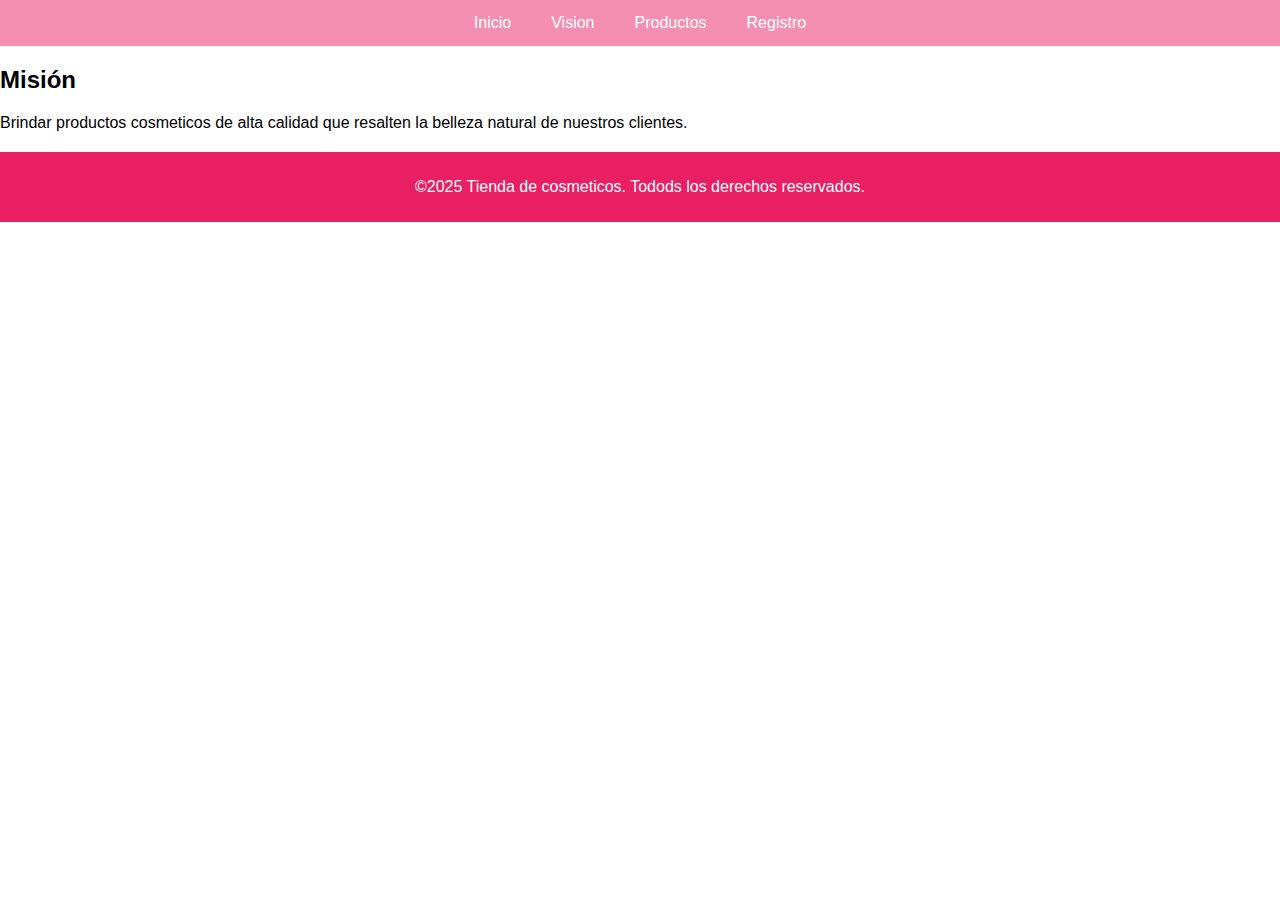
<file: mision.html>
<!DOCTYPE html>
<html lang="en">
<head>
    <meta charset="UTF-8">
    <meta name="viewport" content="width=device-width, initial-scale=1.0">
    <title>mision</title>
    <link rel="stylesheet" href="style.css">
</head>
<body>
    <nav>
        <a href="index.html">Inicio</a>
        <a href="vision.html">Vision</a>
        <a href="productos.html">Productos</a>
        <a href="registro.html">Registro</a>
    </nav>
    <h2>Misión</h2>
    <p>Brindar productos cosmeticos de alta calidad que resalten la belleza natural de nuestros clientes.</p>
    <footer>
        <p>&copy;2025 Tienda de cosmeticos. Todods los derechos reservados.</p>
    </footer>
</body>
</html>
</file>
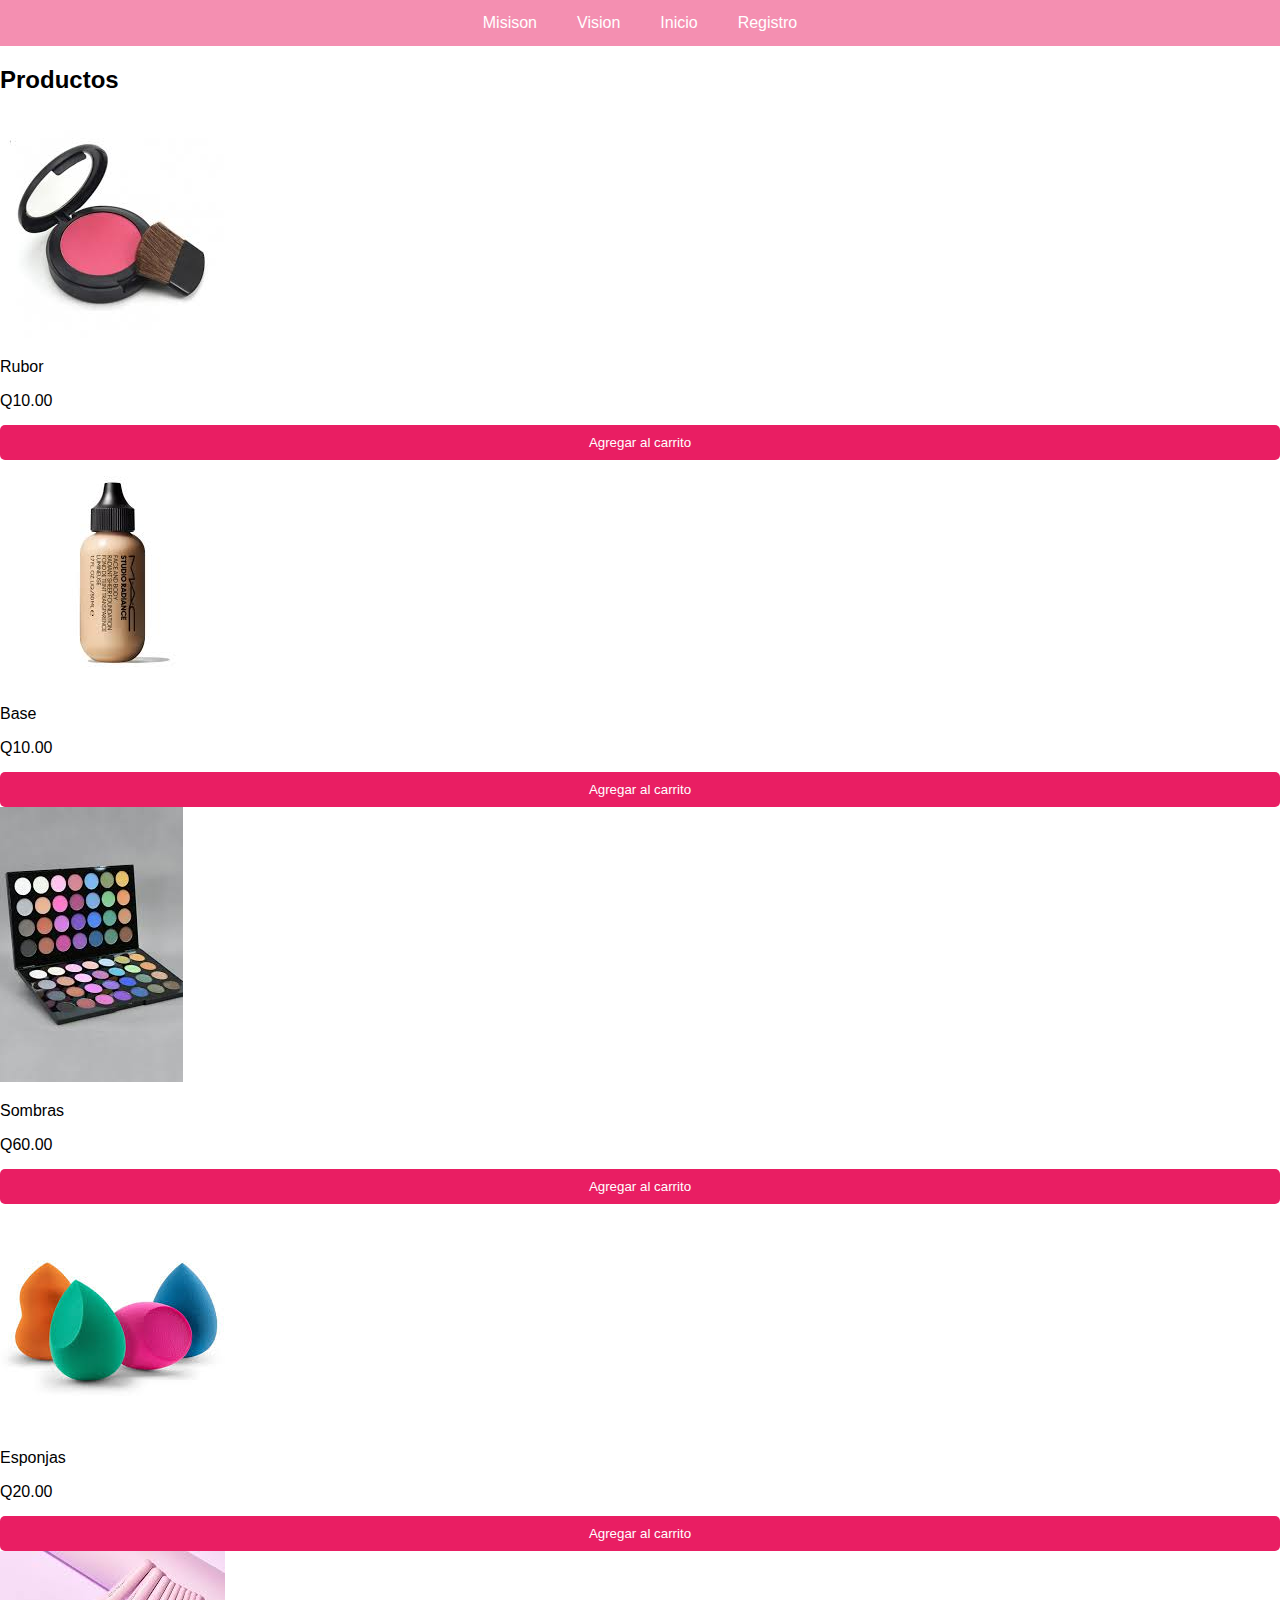
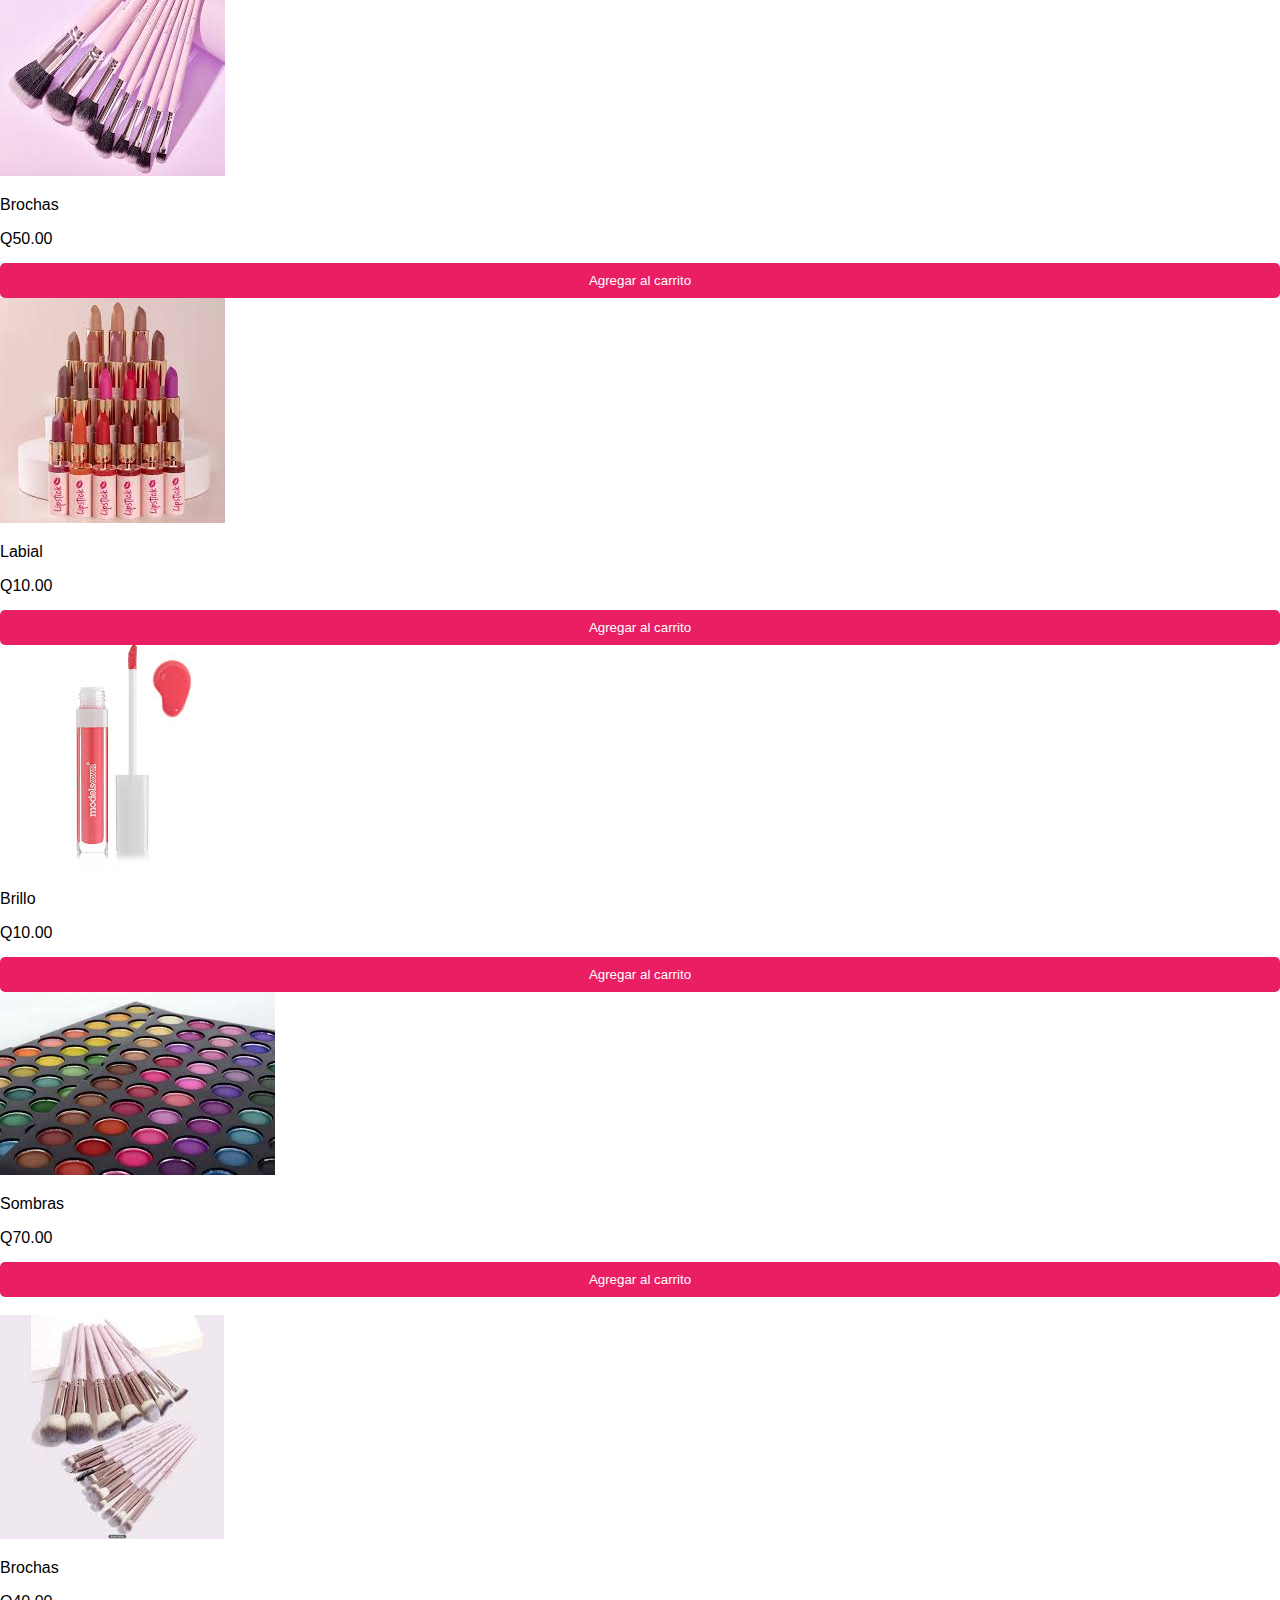
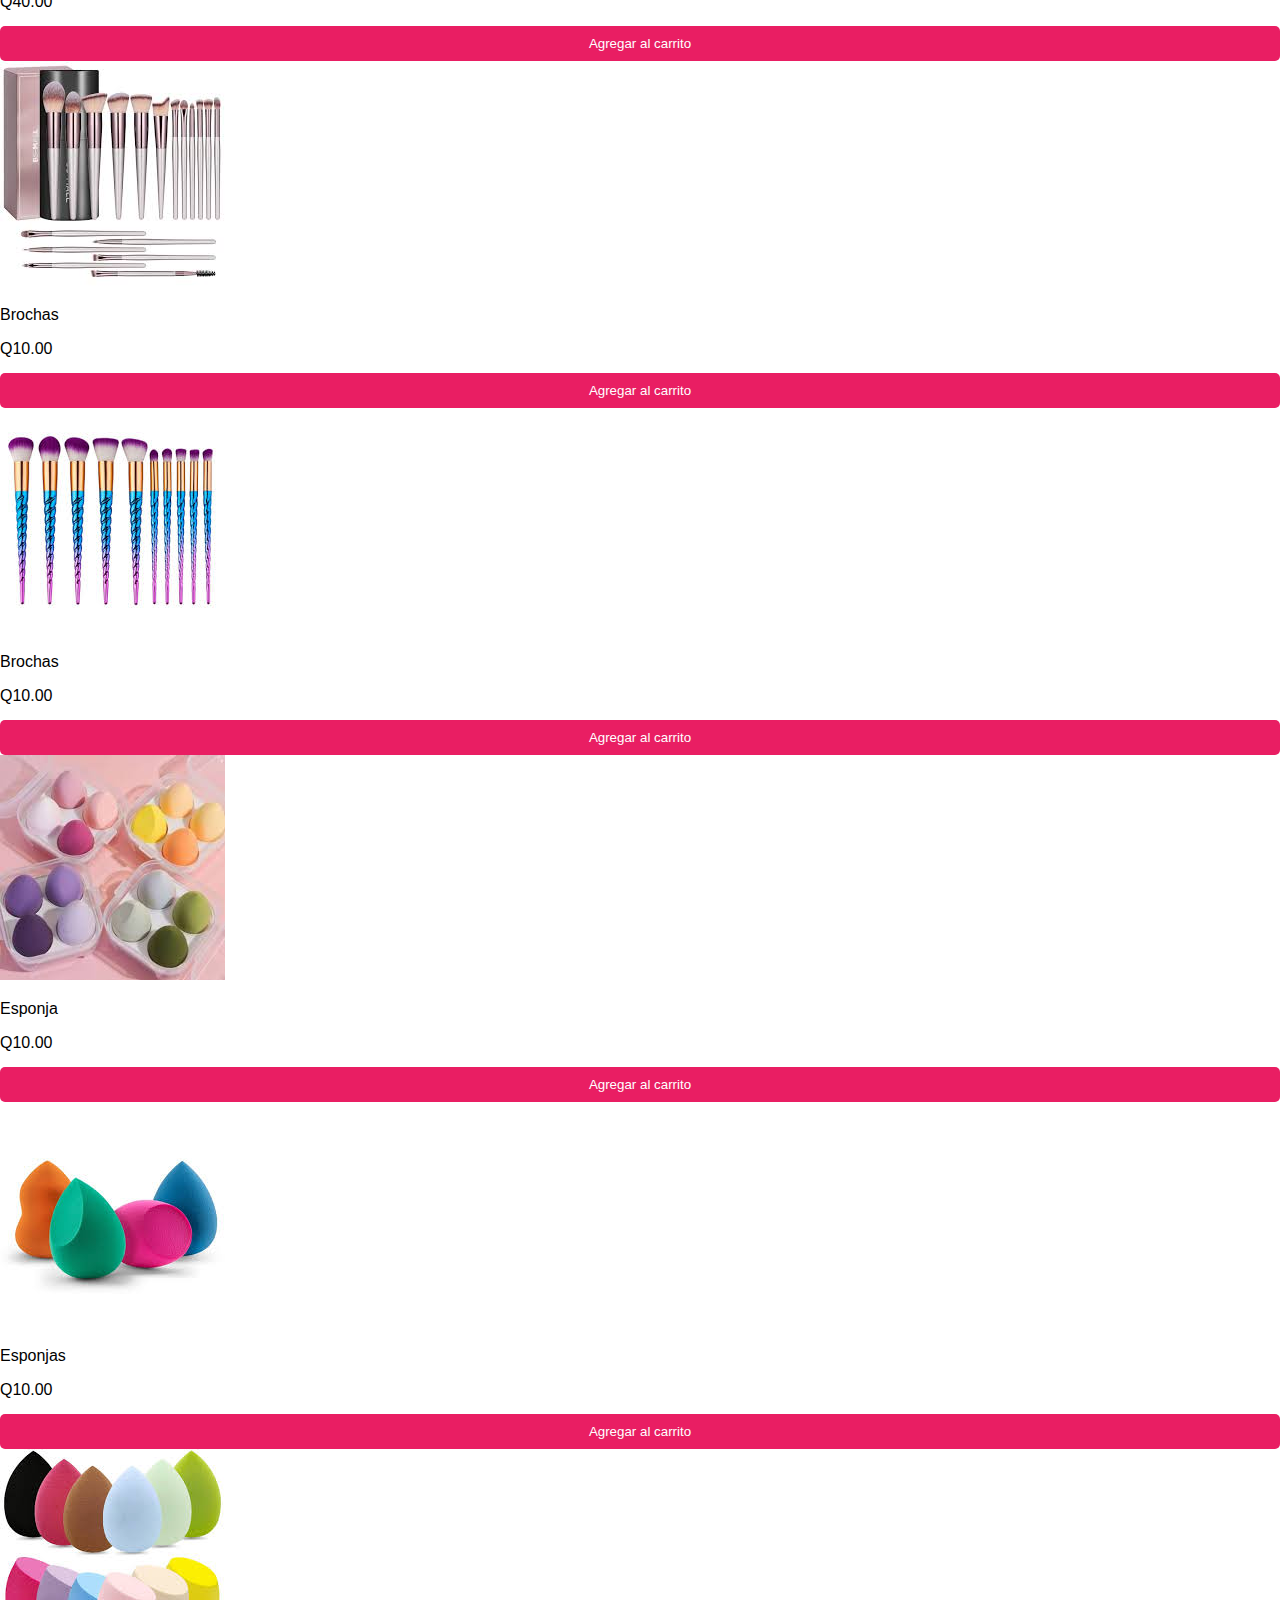
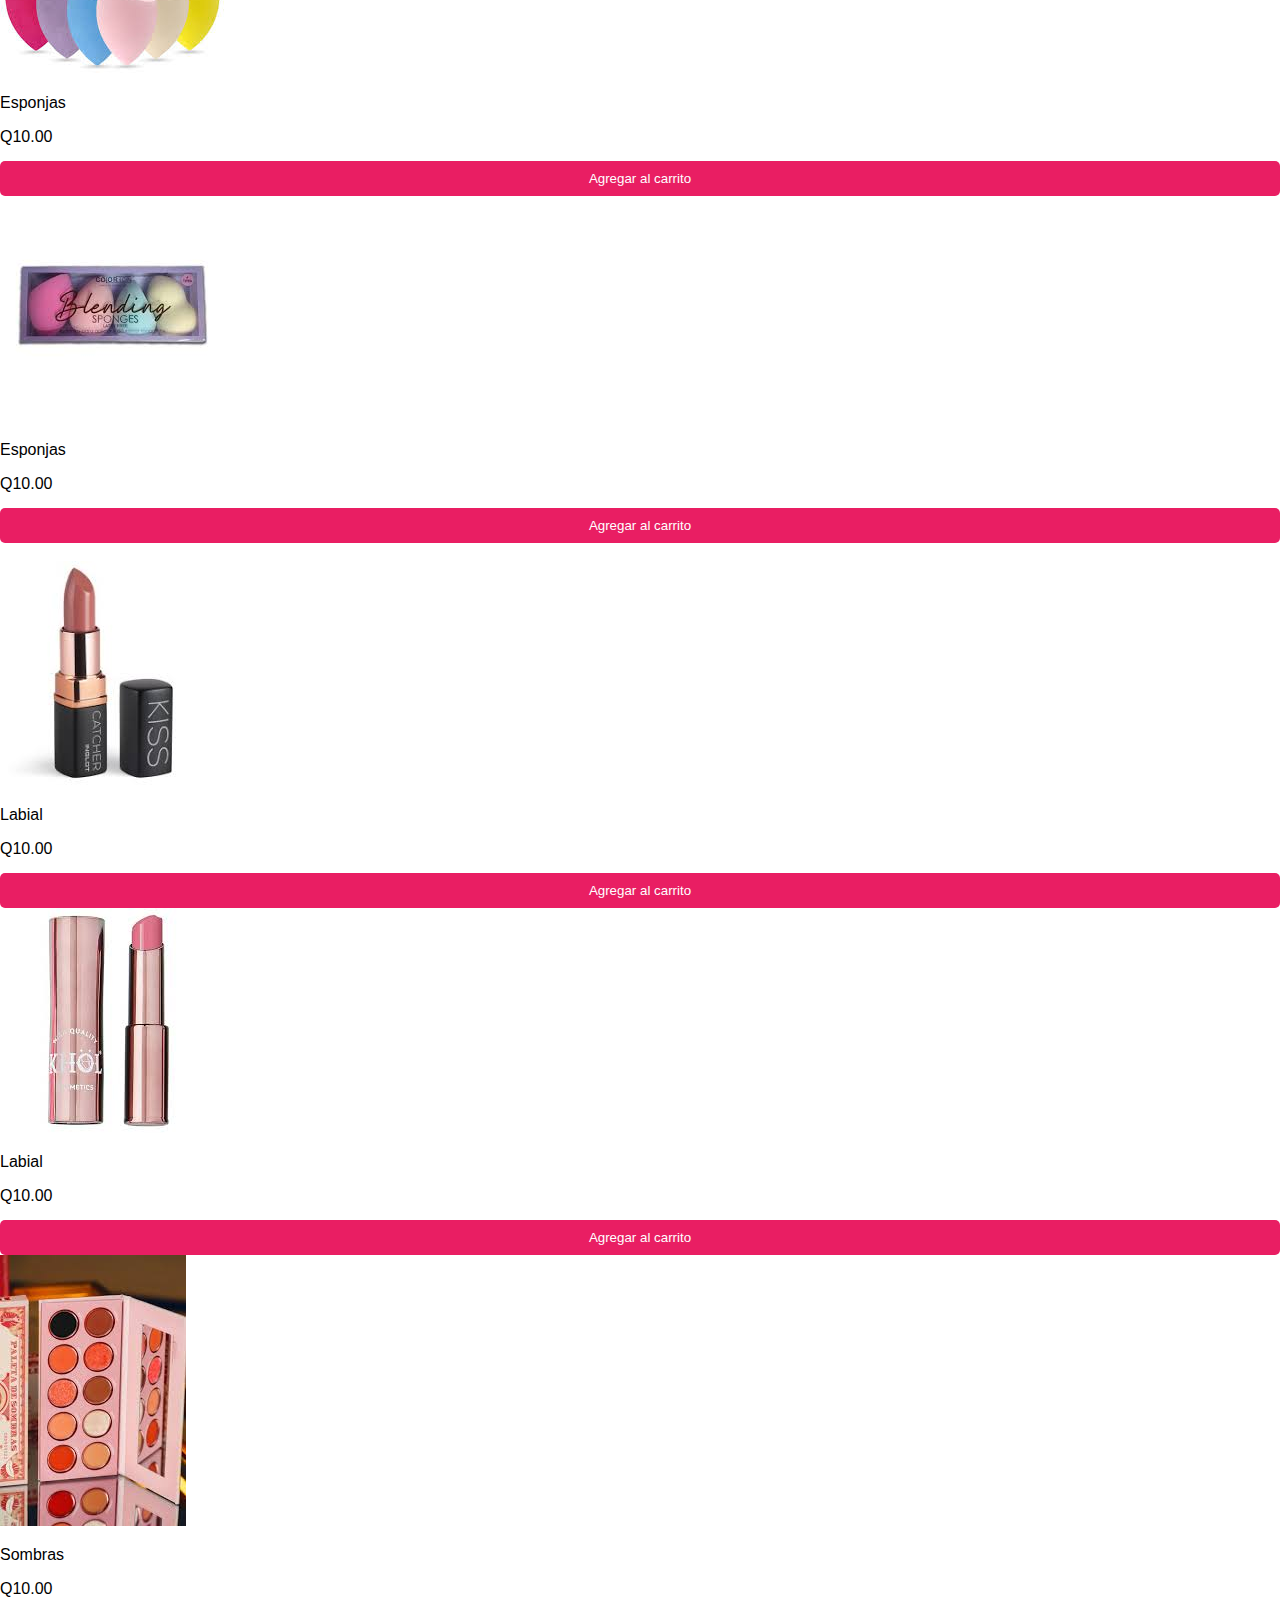
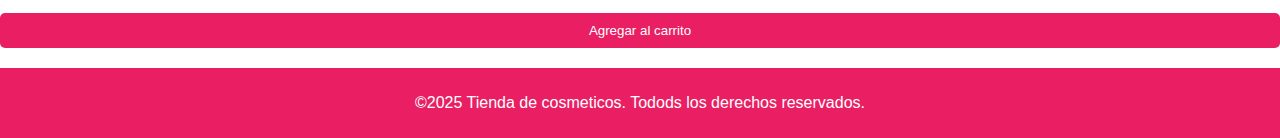
<file: productos.html>
<!DOCTYPE html>
<html lang="en">
<head>
    <meta charset="UTF-8">
    <meta name="viewport" content="width=device-width, initial-scale=1.0">
    <title>Productos</title>
    <link rel="stylesheet" href="style.css">
</head>
<body>
    <nav>
        <a href="mision.html">Misison</a>
        <a href="vision.html">Vision</a>
        <a href="index.html">Inicio</a>
        <a href="registro.html">Registro</a>
    </nav>
    <h2>Productos</h2>
    <div class="productos">
        <div> <img src="IMG/rubor.jfif"alt="Rubor">
        <p>Rubor</p>
         <span>Q10.00</span>
        <button>Agregar al carrito</button>
    </div>
    <div>
        <img src="IMG/base.jfif" alt="Base">
        <p>Base</p>
         <span>Q10.00</span>
        <button>Agregar al carrito</button>
    </div>
    <div>
        <img src="IMG/sombras.jfif" alt="sombras">
        <p>Sombras</p>
         <span>Q60.00</span>
        <button>Agregar al carrito</button>
    </div>
    <div>
        <img src="IMG/descarga (16).jfif" alt="Esponjas">
        <p>Esponjas</p>
         <span>Q20.00</span>
        <button>Agregar al carrito</button>
    </div>
    <div>
        <img src="IMG/descarga (11).jfif" alt="Brochas">
        <p>Brochas</p>
         <span>Q50.00</span>
        <button>Agregar al carrito</button>
    </div>
    <div>
        <img src="IMG/images (12).jfif" alt="Labial">
        <p>Labial</p>
         <span>Q10.00</span>
        <button>Agregar al carrito</button>
    </div>
    <div class="productos">
        <div> <img src="IMG/descarga (1).jfif"alt="Brillo">
        <p>Brillo</p>
         <span>Q10.00</span>
        <button>Agregar al carrito</button>
    </div>
    <div class="productos">
        <div> <img src="IMG/descarga (10).jfif"alt="Sombras">
        <p>Sombras</p>
         <span>Q70.00</span>
        <button>Agregar al carrito</button>
    </div><br>
    <div class="productos">
        <div> <img src="IMG/descarga (12).jfif"alt="Brochas">
        <p>Brochas</p>
         <span>Q40.00</span>
        <button>Agregar al carrito</button>
    </div>
    <div class="productos">
        <div> <img src="IMG/descarga (13).jfif"alt="Brochas">
        <p>Brochas</p>
         <span>Q10.00</span>
        <button>Agregar al carrito</button>
    </div>
    <div class="productos">
        <div> <img src="IMG/descarga (14).jfif"alt="Brochas">
        <p>Brochas</p>
         <span>Q10.00</span>
        <button>Agregar al carrito</button>
    </div>
    <div class="productos">
        <div> <img src="IMG/descarga (15).jfif"alt="Esponja">
        <p>Esponja</p>
         <span>Q10.00</span>
        <button>Agregar al carrito</button>
    </div>
    <div class="productos">
        <div> <img src="IMG/descarga (16).jfif"alt="Esponjas">
        <p>Esponjas</p>
         <span>Q10.00</span>
        <button>Agregar al carrito</button>
    </div>
    <div class="productos">
        <div> <img src="IMG/descarga (17).jfif"alt="Esponjas">
        <p>Esponjas</p>
         <span>Q10.00</span>
        <button>Agregar al carrito</button>
    </div>
    <div class="productos">
        <div> <img src="IMG/descarga (18).jfif"alt="Esponjas">
        <p>Esponjas</p>
         <span>Q10.00</span>
        <button>Agregar al carrito</button>
    </div><br>
    <div class="productos">
        <div> <img src="IMG/images (14).jfif"alt="Labial">
        <p>Labial</p>
         <span>Q10.00</span>
        <button>Agregar al carrito</button>
    </div>
    <div class="productos">
        <div> <img src="IMG/images (15).jfif"alt="Labial">
        <p>Labial</p>
         <span>Q10.00</span>
        <button>Agregar al carrito</button>
    </div>
    <div class="productos">
        <div> <img src="IMG/images (31).jfif"alt="Sombras">
        <p>Sombras</p>
         <span>Q10.00</span>
        <button>Agregar al carrito</button>
    </div>
    </div>
    <footer>
        <p>&copy;2025 Tienda de cosmeticos. Todods los derechos reservados.</p>
    </footer>
</body>
</html>
</file>
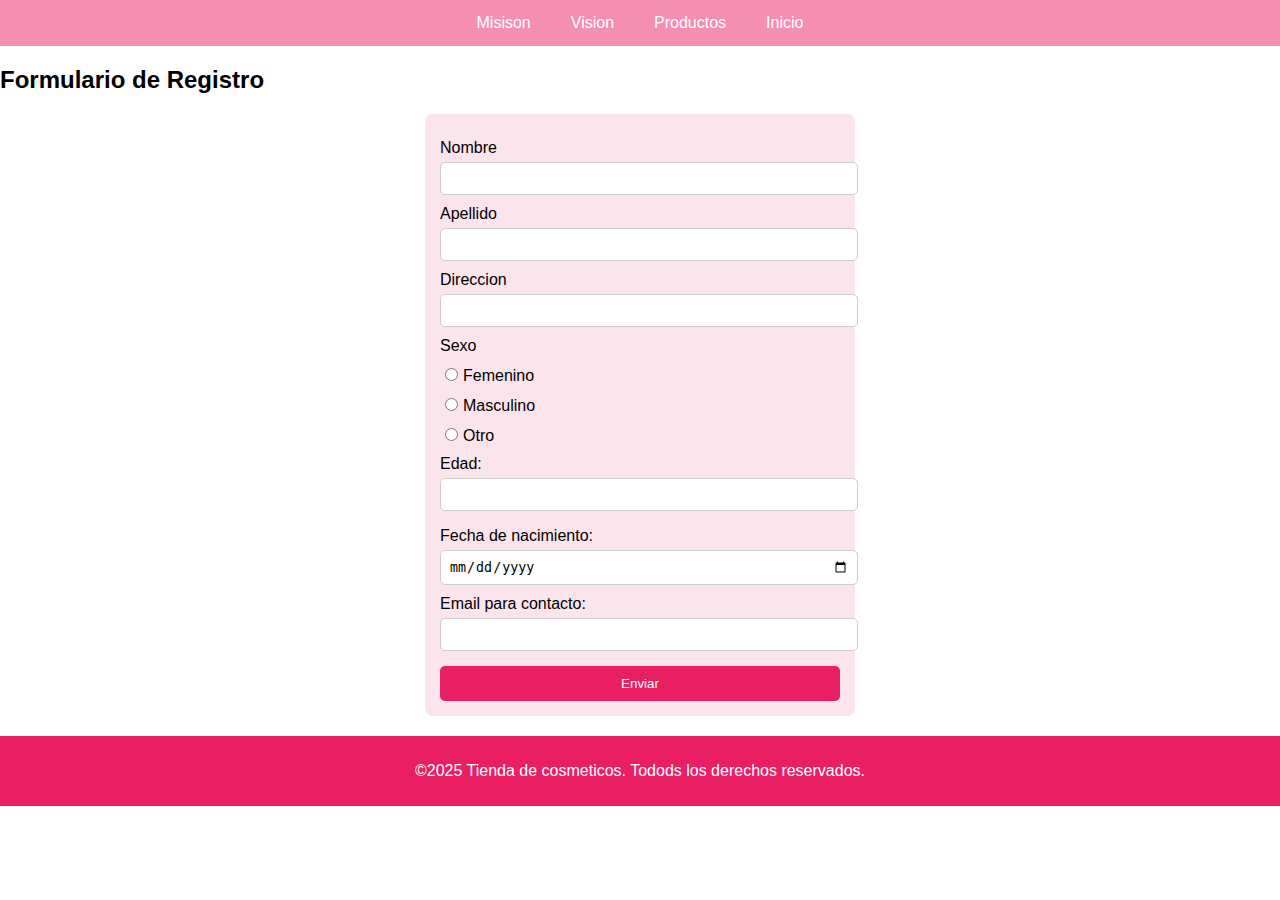
<file: registro.html>
<!DOCTYPE html>
<html lang="en">
<head>
    <meta charset="UTF-8">
    <meta name="viewport" content="width=device-width, initial-scale=1.0">
    <title>Document</title>
    <link rel="stylesheet" href="style.css">
</head>
<body>
    <nav>
        <a href="mision.html">Misison</a>
        <a href="vision.html">Vision</a>
        <a href="productos.html">Productos</a>
        <a href="index.html">Inicio</a>
    </nav>
    <h2>Formulario de Registro</h2>
    <form id="formRegistro">
        <label>Nombre<input type="text" name="Nombre"required></label>
        <label>Apellido<input type="text" name="Apellido"required></label>
        <label>Direccion<input type="text" name="Direccion"required></label>
        <label>Sexo</label>
        <label><input type="radio" name="Sexo" value="Femenino"required>Femenino</label>
        <label><input type="radio" name="Sexo" value="Masculino"required>Masculino</label>
        <label><input type="radio" name="Sexo" value="Otro" required>Otro</label>
        <label>Edad:
            <input type="number" name="Edad" min="1" max="120" required oninput=" CalcularDescuento(this.value)">
        </label>
        <p id="descuento"></p>
        <label>Fecha de nacimiento:
            <input type="date" name="fechanacimiento" required>
        </label>
        <label>Email para contacto:
            <input type="email" name="email" required>
        </label>
        <button type="submit">Enviar</button>
    </form>
    <footer>
        <p>&copy;2025 Tienda de cosmeticos. Todods los derechos reservados.</p>
    </footer>
    <script>
        emailjs.initc("yasmincayaxon@gmail.com");
        function CalcularDescuento(Edad){
            let descuento=0;
            if(edad <= 18){
                descuento=10;
            }else if (edad <=40){
                descuento=9;
            }else if (edad >=40){
                descuento=10;
        }else if (edad >=50){
                descuento=25;
            }
            document.getElementById('descuento').textContent="Tu descuento es de:"+descuento+"%";
        }
        document.getElementById("formRegistro").addEventListener("submit", function(event){
            event.preventDefault();
            emailjs.sendForm('Tu_service_id', 'Tu_template_id', this).then(()=>alert("Formulario enviado correctamente."),(err)=>alert("Error:" + JSON.stringify(err)));
        });
    </script>
</body>
</html>
</file>
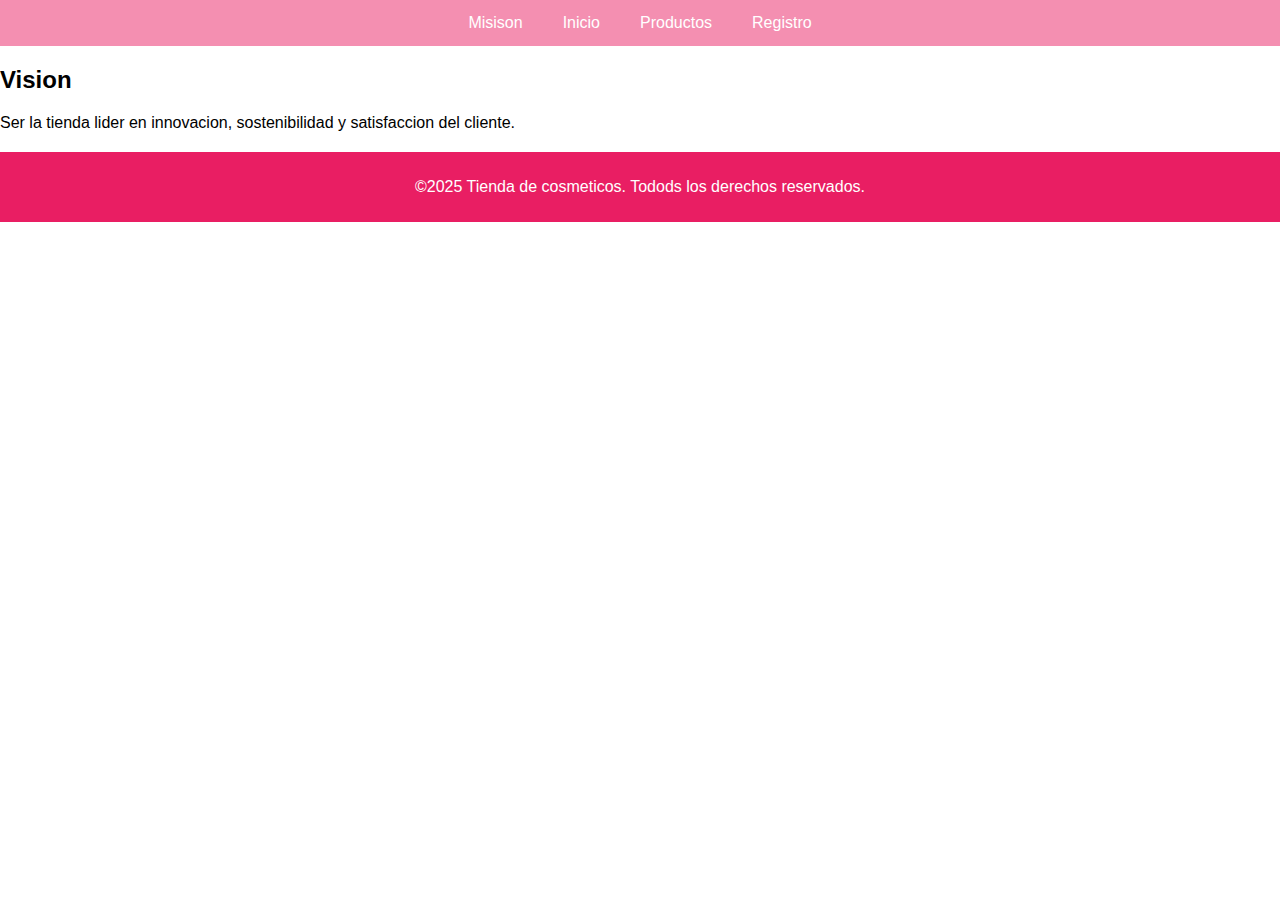
<file: vision.html>
<!DOCTYPE html>
<html lang="en">
<head>
    <meta charset="UTF-8">
    <meta name="viewport" content="width=device-width, initial-scale=1.0">
    <title>vision</title>
    <link rel="stylesheet" href="style.css">
</head>
<body>
    <nav>
        <a href="mision.html">Misison</a>
        <a href="index.html">Inicio</a>
        <a href="productos.html">Productos</a>
        <a href="registro.html">Registro</a>
    </nav>
    <h2>Vision</h2>
    <p>Ser la tienda lider en innovacion, sostenibilidad y satisfaccion del cliente.</p>
    <footer>
        <p>&copy;2025 Tienda de cosmeticos. Todods los derechos reservados.</p>
    </footer>
</body>
</html>
</file>
<file: style.css>
body {
    margin: 0;
    font-family: Arial, Helvetica, sans-serif;
}
header{
    background-color: #dab1bf;
    color: white;
    text-align: center;
    padding: 15px;
}
   .imagen {
     width: 600px;
     height: 400px;
   }
nav{
    display: flex;
    justify-content: center;
    background: #f48fb1;
    flex-wrap: wrap;
}
nav a{
    color:white;
    padding: 14px 20px;
    text-decoration: none;
    display: block;
}
nav a:hover{
    background-color: #d81b60;
}
section{
    padding: 20px;
}


form{
    background: #fce4ec;
    padding: 15px;
    border-radius: 8px;
    max-width: 400px;
    margin: auto;
}
label{
    display: block;
    margin-top: 10px;
}
input[type="text"],
input[type="number"],
input[type="date"],
input[type="email"]{
    width: 100%;
    padding: 8px;
    margin-top: 5px;
    border-radius: 5px;
    border: 1px solid #ccc;
}
input[type="radio"]{
    margin-right: 5px;
}
button{
    margin-top: 15px;
    background: #e91e63;
    color:white ;
    padding: 10px;
    border: none;
    border-radius: 5px;
    cursor: pointer;
    width: 100%;
}
button:hover{
    background: #d81b60;
}
footer{
    text-align: center;
    padding: 10px;
    background-color: #e91e63;
    color: white;
    margin-top: 20px;
}
@media(max-width:600px){
    nav{
        flex-direction: column;
    }
}
</file>
